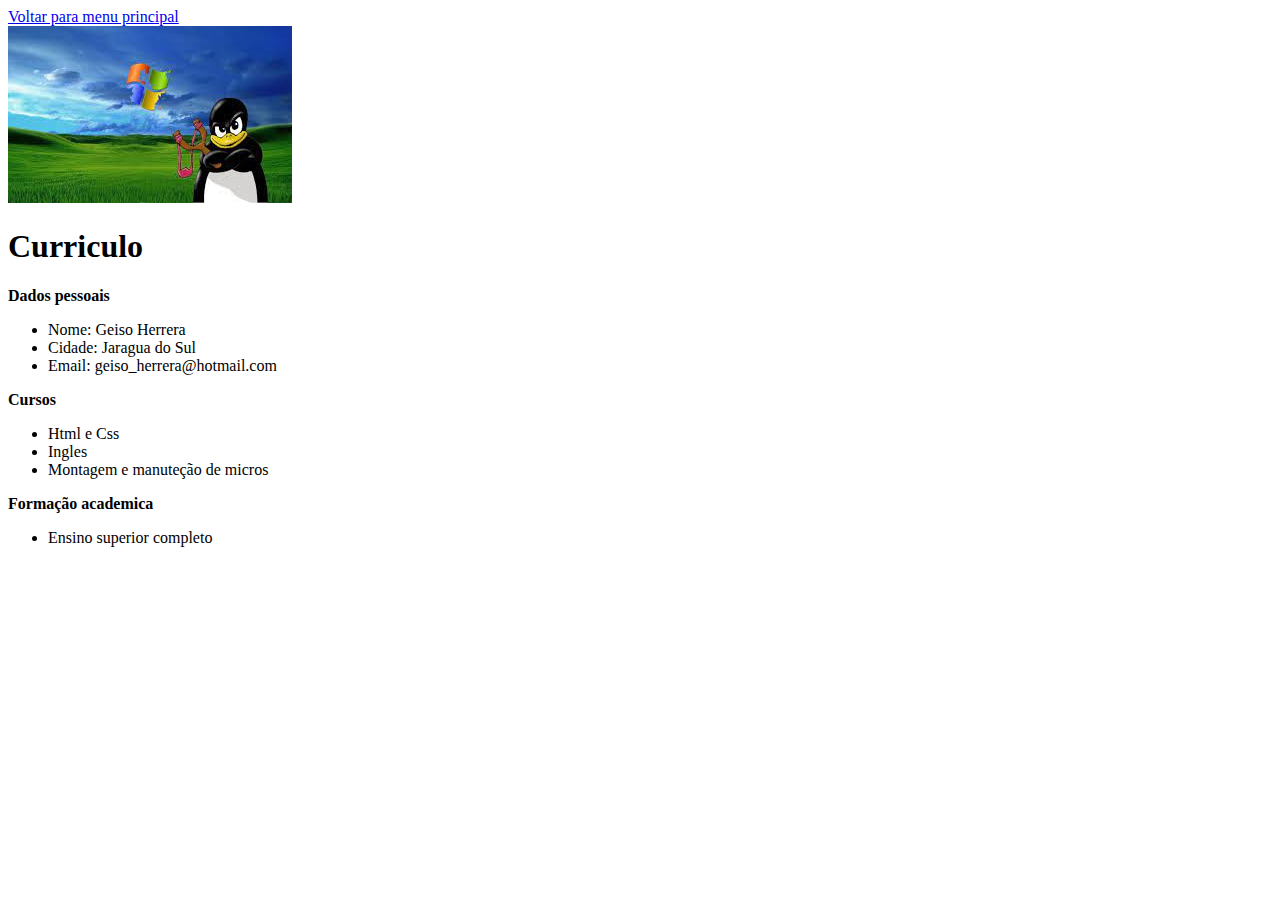
<file: Aula01/cv.html>
<!DOCTYPE html>
<html lang="en">

<head>
    <meta charset="UTF-8">
    <title>Document</title>
    <link rel="stylesheet" href="">
</head>

<body>
    <a href="/index.html">Voltar para menu principal</a>
    <br>
    <img src="/Aula01/interno/download.jpg" alt="">
    <h1>Curriculo</h1>

    <li> <b>Dados pessoais</b>
        <ul>
            <li>Nome: Geiso Herrera</li>
            <li>Cidade: Jaragua do Sul</li>
            <li>Email: geiso_herrera@hotmail.com</li>
        </ul>
    </li>

    <li> <b>Cursos </b>
        <ul>
             <p><li>Html e Css</li>
                <li>Ingles</li>
                <li>Montagem e manuteção de micros</li>  </p>
     </ul>
        

    </li>
    <li> <b>Formação academica</b>
         <ul> <p><li>Ensino superior completo</li> </p></ul>
    
    </li>
    


</body>

</html>
</file>
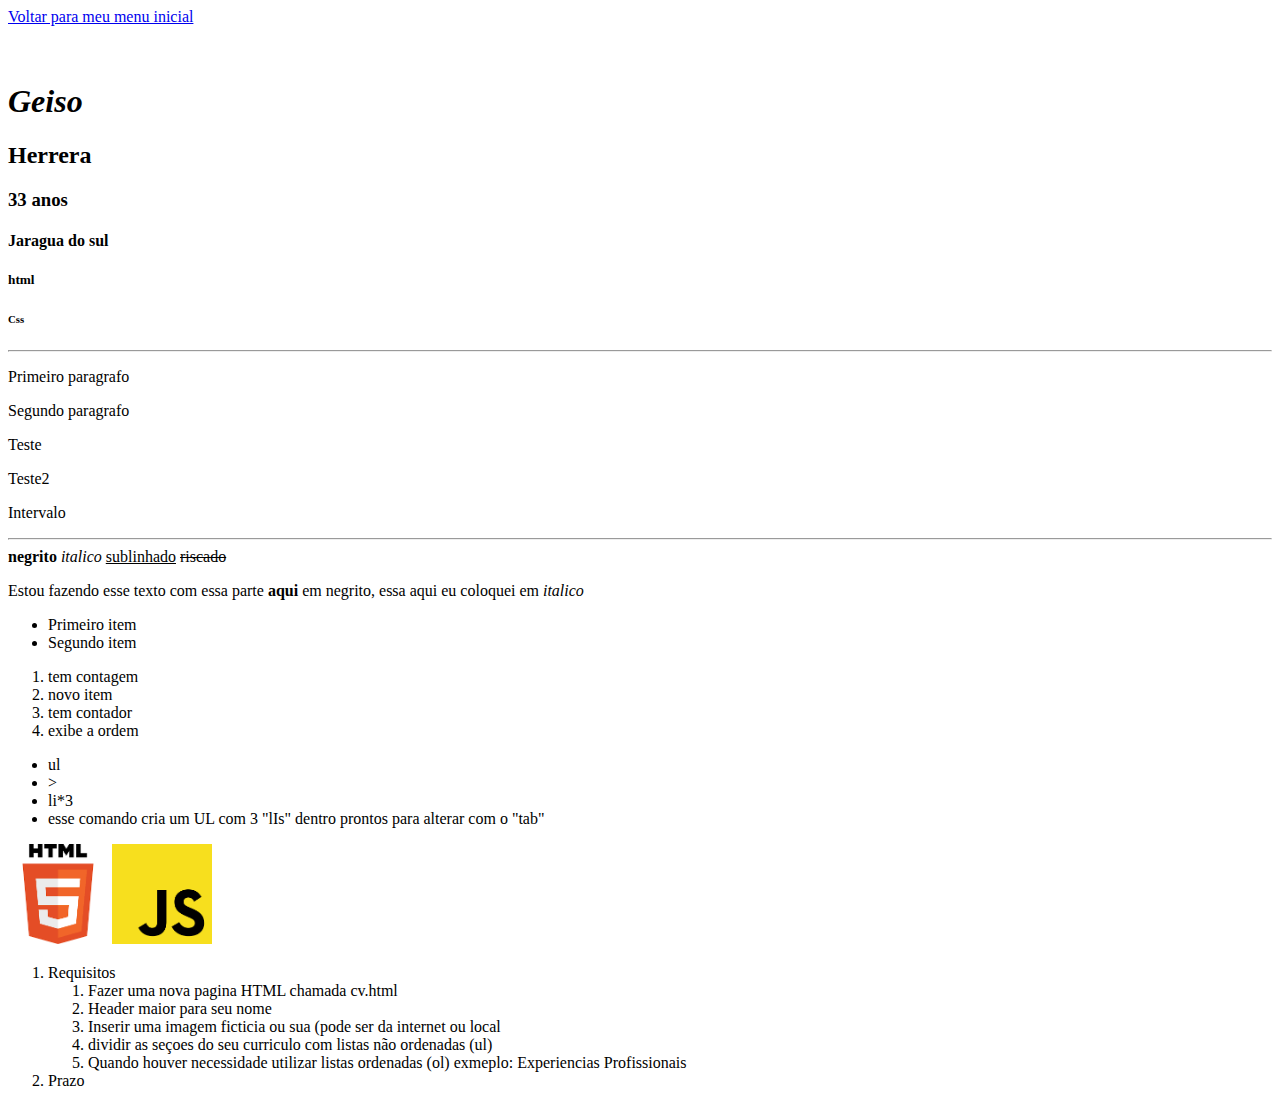
<file: Aula01/principais_tags.html>
<!DOCTYPE html>
<html lang="en">

<head>
    <meta charset="UTF-8">
    <title>Front-end</title>
</head>

<body>
    <a href="/index.html">Voltar para meu menu inicial</a>
    <br /><br /><br />
    <h1><i>Geiso</i> </h1>
    <h2>Herrera</h2>
    <h3>33 anos</h3>
    <h4>Jaragua do sul</h4>
    <h5>html</h5>
    <h6>Css</h6>
    <!-- comentario de linha, digite ctrl + ;  -->
    <hr />
    <!-- <hr/>
    <hr/>
    <hr/>
    <hr/> , para descomentar utilize o mesmo comando-->
    <p>Primeiro paragrafo</p>
    <p>Segundo paragrafo</p>
    <p>Teste</p>
    <p>Teste2</p>
    <p>Intervalo</p>
    <hr />

    <b>negrito</b>
    <i>italico</i>
    <u>sublinhado</u>
    <s>riscado</s>
    <p>Estou fazendo esse texto com essa parte <b>aqui</b> em negrito, essa aqui eu coloquei em <i>italico</i></p>

    <ul>
        <li>Primeiro item</li>
        <li>Segundo item</li>

    </ul>

    <ol>
        <li>tem contagem</li>
        <li>novo item</li>
        <li>tem contador</li>
        <li>exibe a ordem</li>
        <!--Duplica  usando Alt+shift+seta-->
    </ol>
    <ul>
        <li>ul</li>
        <li>></li>
        <li>li*3</li>
        <li>esse comando cria um UL com 3 "lIs" dentro prontos para alterar com o "tab"</li>
    </ul>


    <img src="[data-uri]"
        alt="Uma imagem vale mais que mil paravras" title="Passou o mouse né?" width="100px" height="100px"/>
<img src="/Aula01/interno/js.png" alt="" width="100px" height="100px">

<ol>
    <li>Requisitos</li>
    <ol>
        <li>Fazer uma nova pagina HTML chamada cv.html</li>
        <li>Header maior para seu nome</li>
        <li>Inserir uma imagem ficticia ou sua (pode ser da internet ou local</li>
        <li>dividir as seçoes do seu curriculo com listas não ordenadas (ul)</li>
        <li>Quando houver necessidade utilizar listas ordenadas (ol) exmeplo: Experiencias Profissionais</li>
    </ol>
    <li>Prazo
        


    </li>
</ol>
</body>

</html>
</file>
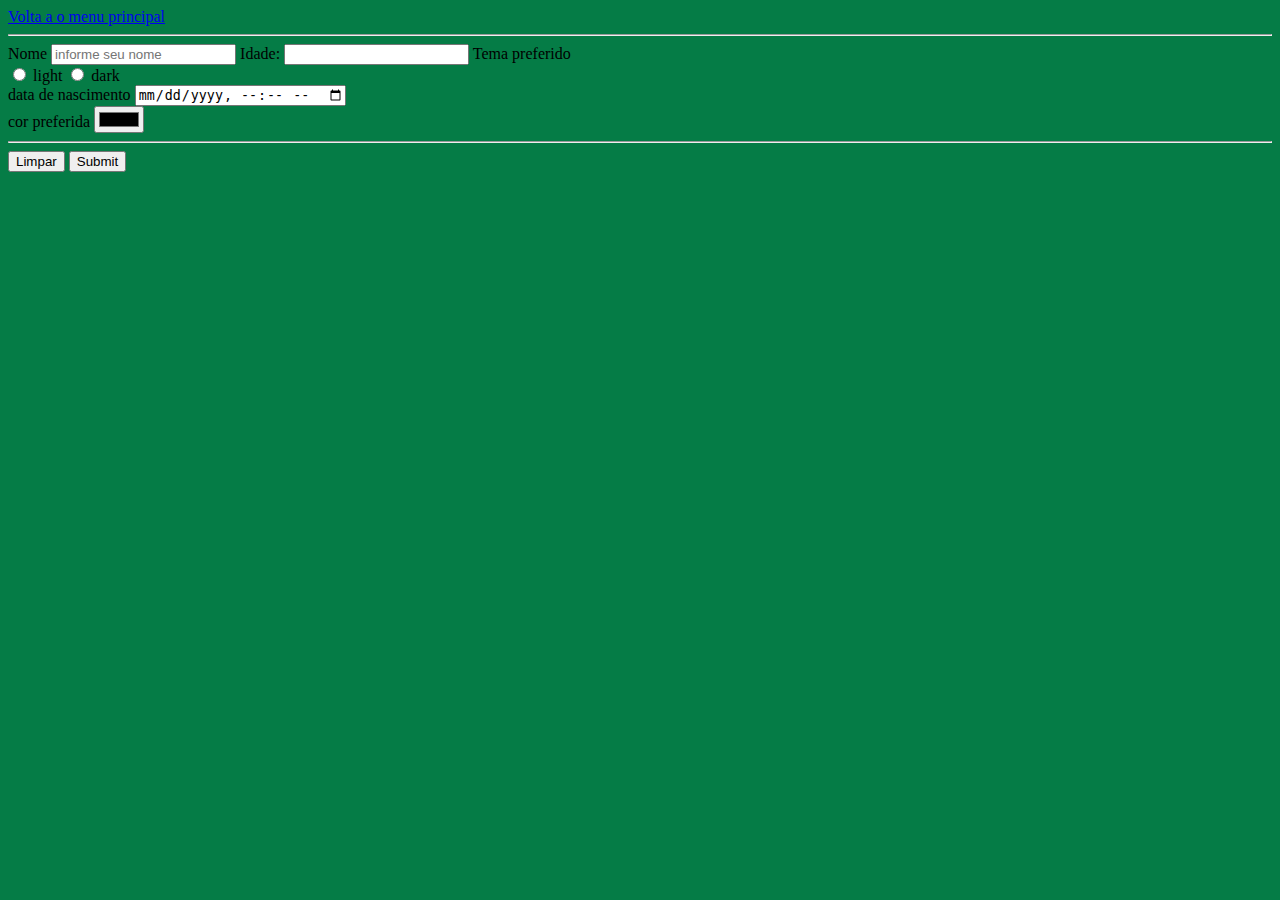
<file: Aula02/formulario.html>
<!DOCTYPE html>
<html lang="en">

<head>
    <meta charset="UTF-8">
    <title>Formulario</title>
</head>

<body bgcolor="#057c46">
    <a href="/index.html"> Volta a o menu principal</a>
    <hr>
    <form action="mailto:rubem@oliota.com?subject=teste de formulario " method="post" enctype="text/plain">
        <label for="nome">Nome</label>
        <input type="text" name="nome" id="nome" placeholder="informe seu nome" required>

        <label for="idade">Idade:</label>
        <input type="number" name="idade" id="idade" readonly>

        <label for="tema">Tema preferido</label>
        <br>
        <input type="radio" name="tema"> light
        <input type="radio" name="tema" value="dark"> dark
        <br>
        <label for="nascimento">data de nascimento</label>
        <input type="datetime-local" name="nascimento">
        <br>
        <label for="cor">cor preferida</label>
        <input type="color" name="cor">
        <hr>
        <input type="reset" value="Limpar">
        <input type="submit">
    </form>


</body>

</html>
</file>
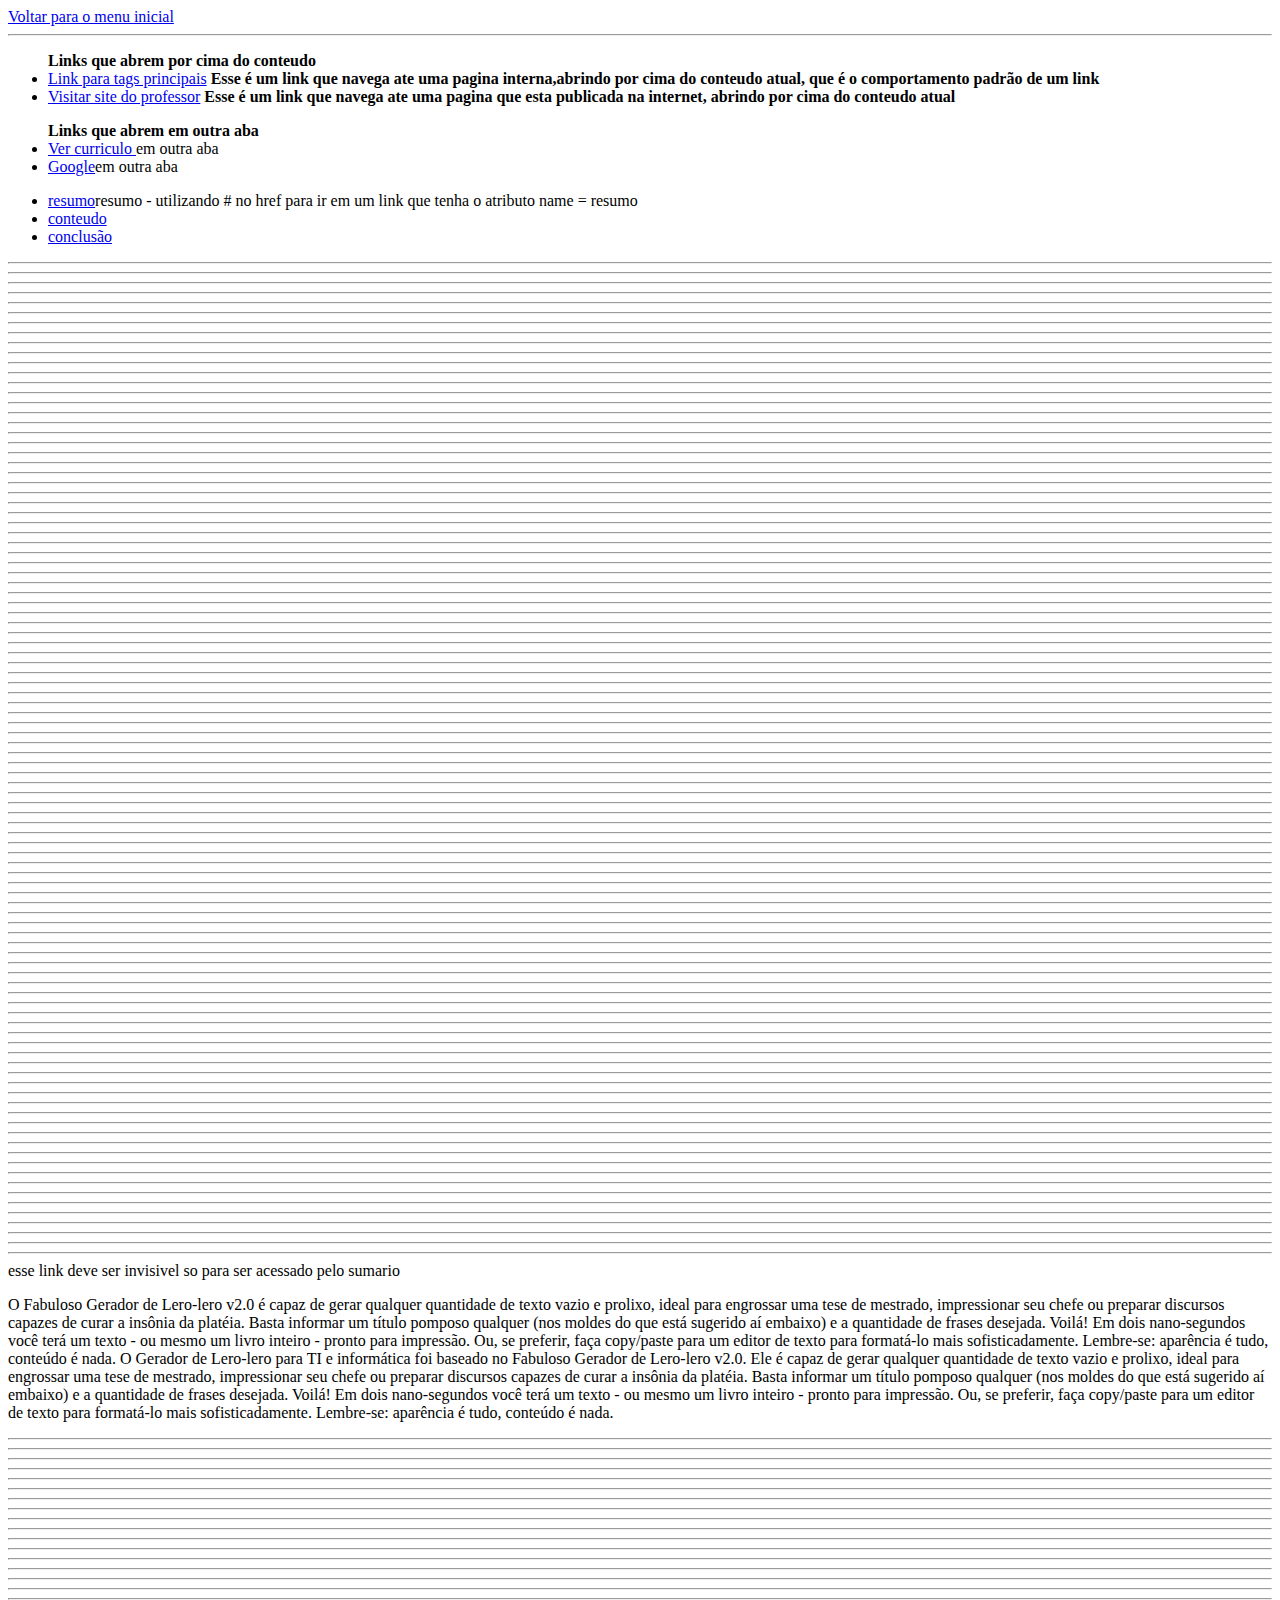
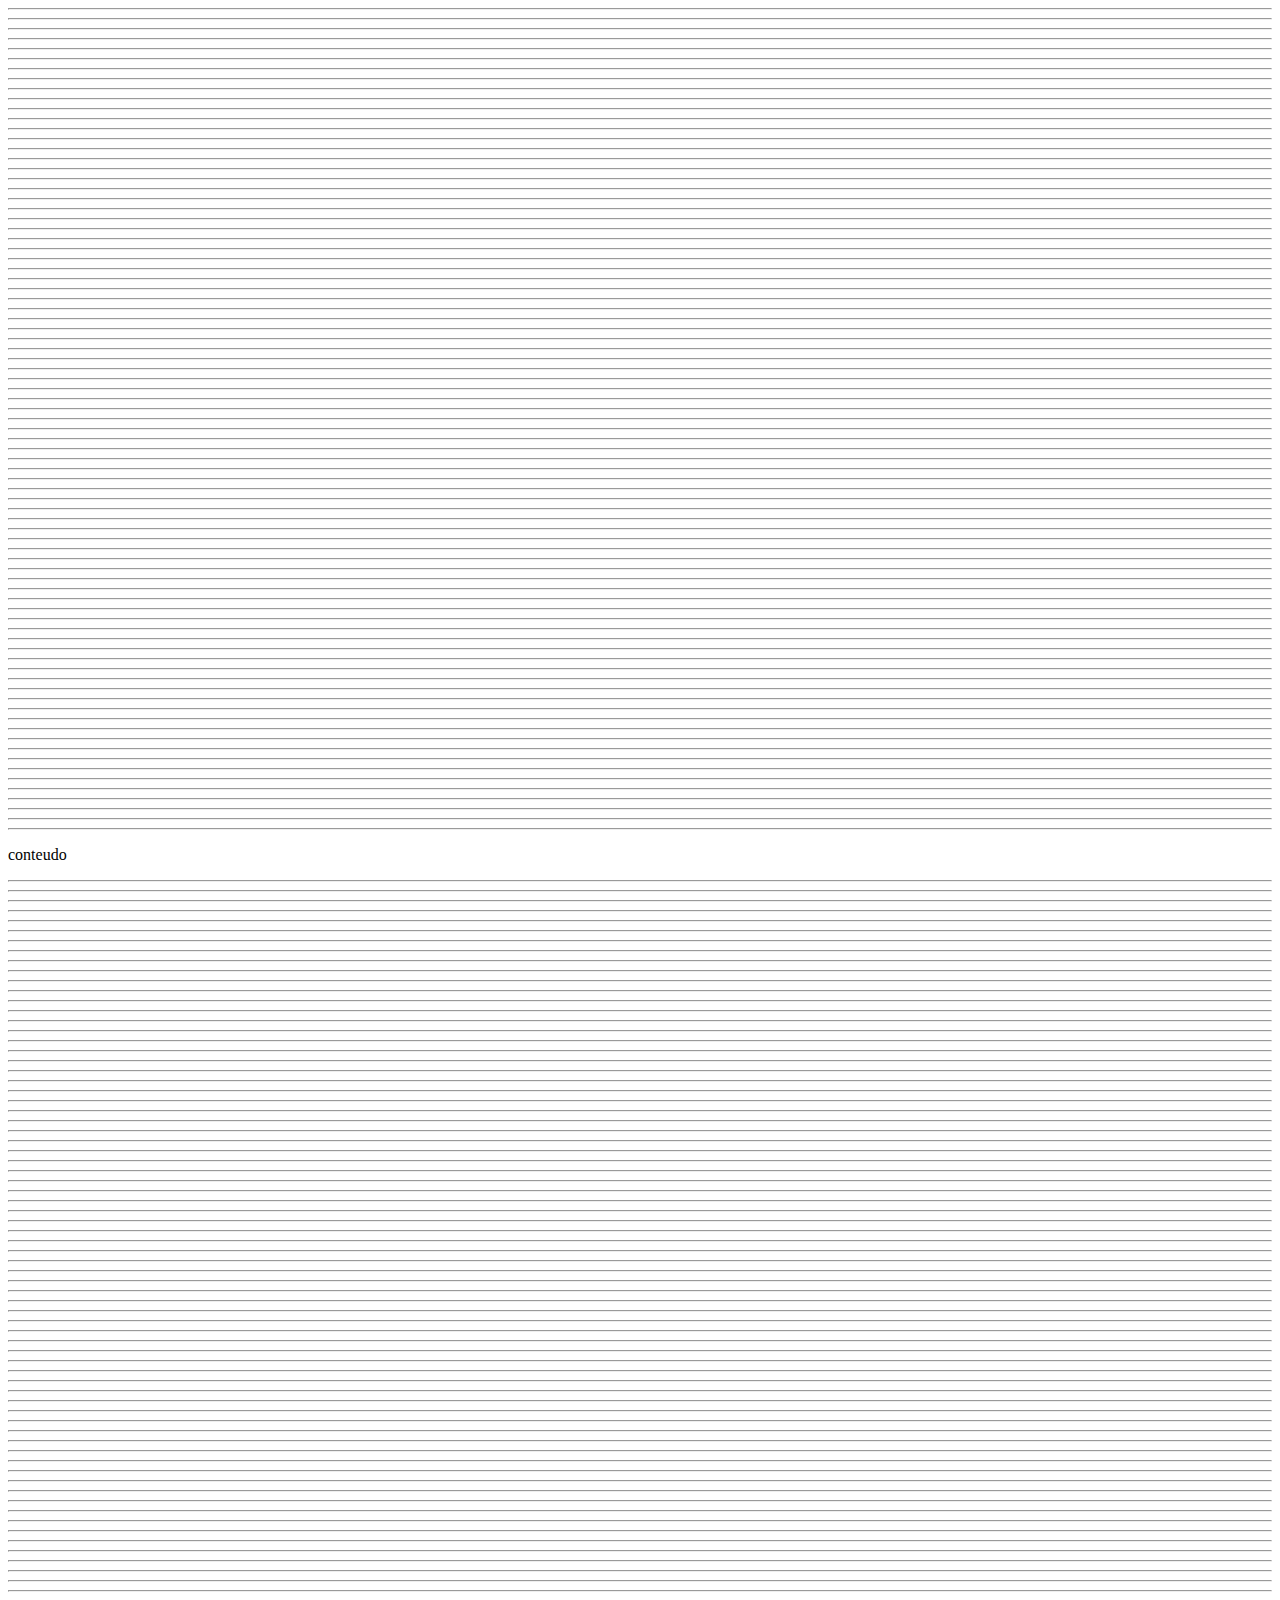
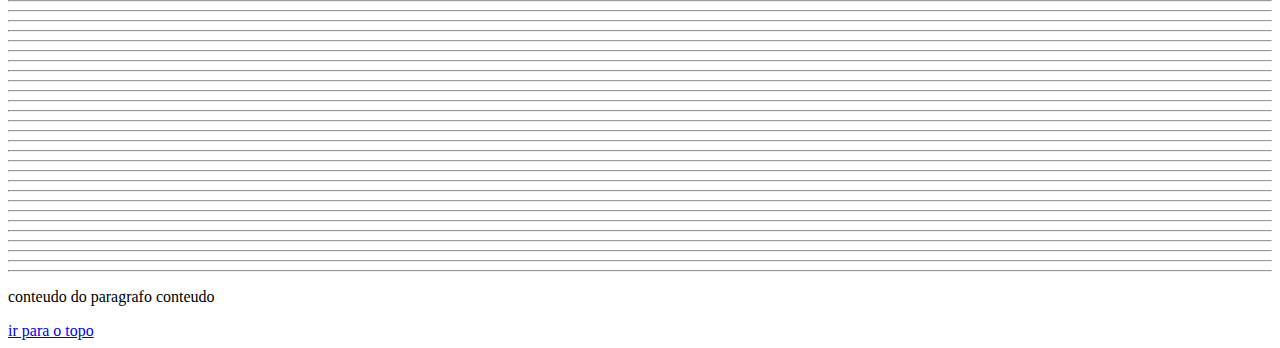
<file: Aula02/links.html>
<!DOCTYPE html>
<html lang="en">

<head>
    <meta charset="UTF-8">
    <title>Links</title>
</head>

<body>
    <a name="topo"></a>
    <a href="/index.html"> Voltar para o menu inicial</a>
    <hr>
    <ul>
        <b> Links que abrem por cima do conteudo</b>
        <li><a href="/Aula01/principais_tags.html"> Link para tags principais</a><b> Esse é um link que navega ate uma
                pagina interna,abrindo por cima do conteudo atual, que é o comportamento padrão de um link</b></li>
        <li><a href="https://oliota.com/"> Visitar site do professor</a><b> Esse é um link que navega ate uma pagina que
                esta publicada na internet, abrindo por cima do conteudo atual</b></li>
    </ul>
    <ul>
        <b>Links que abrem em outra aba</b>
        <li><a target="_blank" href="/Aula01/cv.html">Ver curriculo </a> em outra aba</li>
        <li> <a href="https://www.google.com.br/">Google</a>em outra aba</li>
    </ul>
    <ul>
        <li><a href="#resumo"> resumo</a><span>resumo - utilizando # no href para ir em um link que tenha o atributo
                name = resumo</span></li>
        <li><a href="#conteudo">conteudo</a></li>
        <li><a href="#conclusao">conclusão</a></li>
    </ul>
    <hr>
    <hr>
    <hr>
    <hr>
    <hr>
    <hr>
    <hr>
    <hr>
    <hr>
    <hr>
    <hr>
    <hr>
    <hr>
    <hr>
    <hr>
    <hr>
    <hr>
    <hr>
    <hr>
    <hr>
    <hr>
    <hr>
    <hr>
    <hr>
    <hr>
    <hr>
    <hr>
    <hr>
    <hr>
    <hr>
    <hr>
    <hr>
    <hr>
    <hr>
    <hr>
    <hr>
    <hr>
    <hr>
    <hr>
    <hr>
    <hr>
    <hr>
    <hr>
    <hr>
    <hr>
    <hr>
    <hr>
    <hr>
    <hr>
    <hr>
    <hr>
    <hr>
    <hr>
    <hr>
    <hr>
    <hr>
    <hr>
    <hr>
    <hr>
    <hr>
    <hr>
    <hr>
    <hr>
    <hr>
    <hr>
    <hr>
    <hr>
    <hr>
    <hr>
    <hr>
    <hr>
    <hr>
    <hr>
    <hr>
    <hr>
    <hr>
    <hr>
    <hr>
    <hr>
    <hr>
    <hr>
    <hr>
    <hr>
    <hr>
    <hr>
    <hr>
    <hr>
    <hr>
    <hr>
    <hr>
    <hr>
    <hr>
    <hr>
    <hr>
    <hr>
    <hr>
    <hr>
    <hr>
    <hr>
    <hr>
    
    
    
        <a name="resumo"> esse link deve ser invisivel so para ser acessado pelo sumario </a>
    <p>
        O Fabuloso Gerador de Lero-lero v2.0 é capaz de gerar qualquer quantidade de texto vazio e prolixo, ideal para
        engrossar uma tese de mestrado, impressionar seu chefe ou preparar discursos capazes de curar a insônia da
        platéia. Basta informar um título pomposo qualquer (nos moldes do que está sugerido aí embaixo) e a quantidade
        de frases desejada. Voilá! Em dois nano-segundos você terá um texto - ou mesmo um livro inteiro - pronto para
        impressão. Ou, se preferir, faça copy/paste para um editor de texto para formatá-lo mais sofisticadamente.
        Lembre-se: aparência é tudo, conteúdo é nada.

        O Gerador de Lero-lero para TI e informática foi baseado no Fabuloso Gerador de Lero-lero v2.0. Ele é capaz de
        gerar qualquer quantidade de texto vazio e prolixo, ideal para engrossar uma tese de mestrado, impressionar seu
        chefe ou preparar discursos capazes de curar a insônia da platéia. Basta informar um título pomposo qualquer
        (nos moldes do que está sugerido aí embaixo) e a quantidade de frases desejada. Voilá! Em dois nano-segundos
        você terá um texto - ou mesmo um livro inteiro - pronto para impressão. Ou, se preferir, faça copy/paste para um
        editor de texto para formatá-lo mais sofisticadamente. Lembre-se: aparência é tudo, conteúdo é nada.

    </p>
    <hr>
    <hr>
    <hr>
    <hr>
    <hr>
    <hr>
    <hr>
    <hr>
    <hr>
    <hr>
    <hr>
    <hr>
    <hr>
    <hr>
    <hr>
    <hr>
    <hr>
    <hr>
    <hr>
    <hr>
    <hr>
    <hr>
    <hr>
    <hr>
    <hr>
    <hr>
    <hr>
    <hr>
    <hr>
    <hr>
    <hr>
    <hr>
    <hr>
    <hr>
    <hr>
    <hr>
    <hr>
    <hr>
    <hr>
    <hr>
    <hr>
    <hr>
    <hr>
    <hr>
    <hr>
    <hr>
    <hr>
    <hr>
    <hr>
    <hr>
    <hr>
    <hr>
    <hr>
    <hr>
    <hr>
    <hr>
    <hr>
    <hr>
    <hr>
    <hr>
    <hr>
    <hr>
    <hr>
    <hr>
    <hr>
    <hr>
    <hr>
    <hr>
    <hr>
    <hr>
    <hr>
    <hr>
    <hr>
    <hr>
    <hr>
    <hr>
    <hr>
    <hr>
    <hr>
    <hr>
    <hr>
    <hr>
    <hr>
    <hr>
    <hr>
    <hr>
    <hr>
    <hr>
    <hr>
    <hr>
    <hr>
    <hr>
    <hr>
    <hr>
    <hr>
    <hr>
    <hr>
    <hr>
    <hr>
    <hr>
    <a name="conteudo"></a>
    <p>conteudo</p>
    
    <hr>
    <hr>
    <hr>
    <hr>
    <hr>
    <hr>
    <hr>
    <hr>
    <hr>
    <hr>
    <hr>
    <hr>
    <hr>
    <hr>
    <hr>
    <hr>
    <hr>
    <hr>
    <hr>
    <hr>
    <hr>
    <hr>
    <hr>
    <hr>
    <hr>
    <hr>
    <hr>
    <hr>
    <hr>
    <hr>
    <hr>
    <hr>
    <hr>
    <hr>
    <hr>
    <hr>
    <hr>
    <hr>
    <hr>
    <hr>
    <hr>
    <hr>
    <hr>
    <hr>
    <hr>
    <hr>
    <hr>
    <hr>
    <hr>
    <hr>
    <hr>
    <hr>
    <hr>
    <hr>
    <hr>
    <hr>
    <hr>
    <hr>
    <hr>
    <hr>
    <hr>
    <hr>
    <hr>
    <hr>
    <hr>
    <hr>
    <hr>
    <hr>
    <hr>
    <hr>
    <hr>
    <hr>
    <hr>
    <hr>
    <hr>
    <hr>
    <hr>
    <hr>
    <hr>
    <hr>
    <hr>
    <hr>
    <hr>
    <hr>
    <hr>
    <hr>
    <hr>
    <hr>
    <hr>
    <hr>
    <hr>
    <hr>
    <hr>
    <hr>
    <hr>
    <hr>
    <hr>
    <hr>
    <hr>
    <hr>
    <a name="conclusao"></a>
    <p>conteudo do paragrafo conteudo</p>
    <a href="#topo"> ir para o topo</a>
    


</body>

</html>
</file>
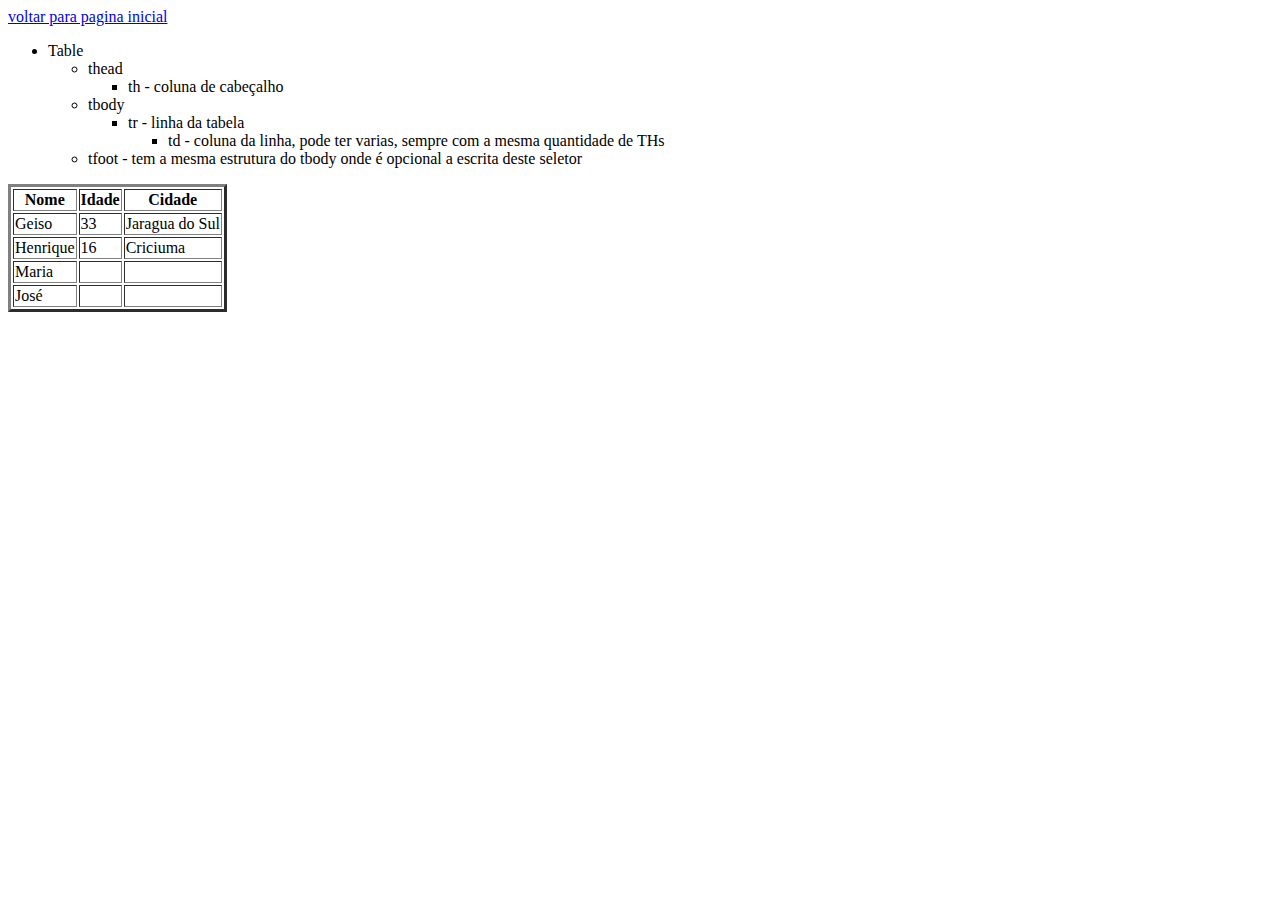
<file: Aula02/tabelas.html>
<!DOCTYPE html>
<html lang="en">

<head>
    <meta charset="UTF-8">
    <title>Tabelas</title>
</head>

<body>
    <a href="/index.html"> voltar para pagina inicial</a>
    <ul>
        <li>Table

            <ul>
                <li>thead
                    <ul>
                        <li>th - coluna de cabeçalho</li>
                    </ul>
                </li>
                <li>tbody
                    <ul>
                        <li>tr - linha da tabela
                            <ul>

                                <li>td - coluna da linha, pode ter varias, sempre com a mesma quantidade de THs</li>
                            </ul>
                </li>
            </ul>
        </li>
        <li>tfoot - tem a mesma estrutura do tbody onde é opcional a escrita deste seletor </li>
    </ul>
    </li>
    </ul>

    <table border="3">
        <thead>
            <th>Nome</th>
            <th>Idade</th>
            <th>Cidade</th>
        </thead>
        <tbody>
            <tr>
                <td>Geiso</td>
                <td>33</td>
                <td>Jaragua do Sul</td>
            </tr>
            <tr>
                <td>Henrique</td>
                <td>16</td>
                <td>Criciuma</td>
            </tr>
            <tr>
                <td>Maria</td>
                <td></td>
                <td></td>
            </tr>
            <tr>
                <td>José</td>
                <td></td>
                <td></td>
            </tr>
        </tbody>
    </table>


</body>

</html>
</file>
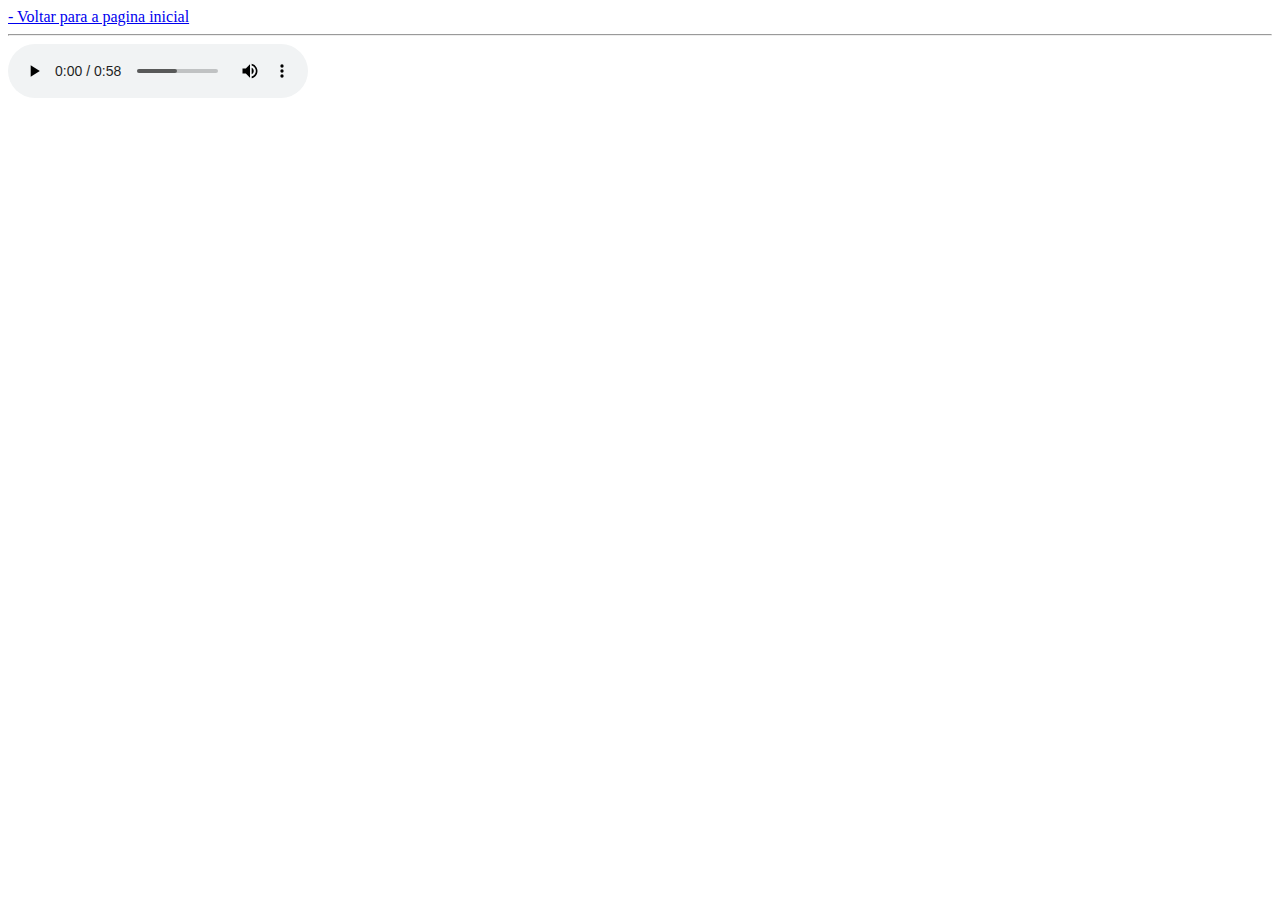
<file: Aula03/audio.html>
<!DOCTYPE html>
<html lang="en">
<head>
    <meta charset="UTF-8">
    <title>Document</title>
</head>
<body>
    <a href="/index.html"> - Voltar para a pagina inicial</a>
    <hr>
    <audio controls="controls">
        <source src="/audio/html_1_minuto.mp3" type="audio/mp3">


    </audio>    

</body>
</html>
</file>
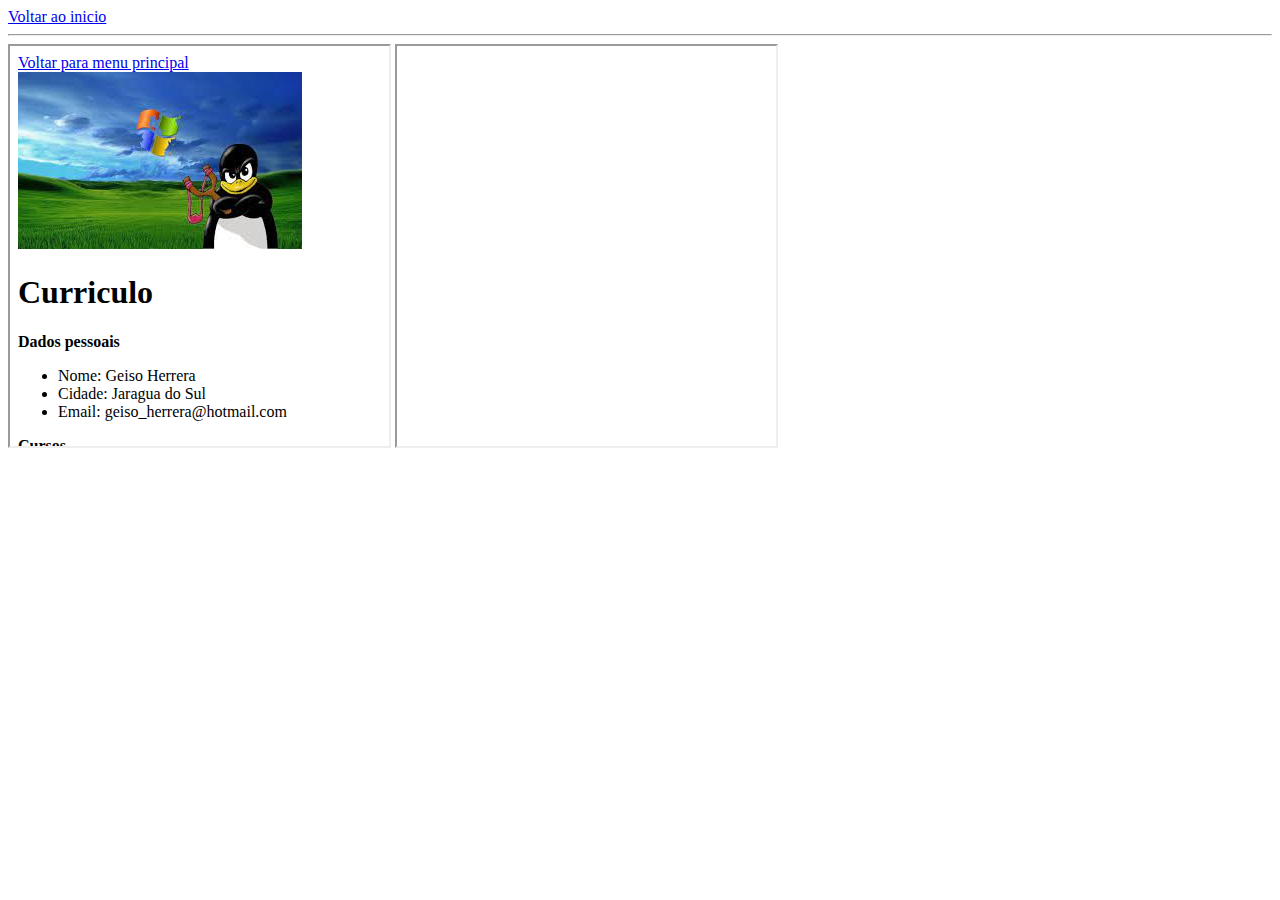
<file: Aula03/iframe.html>
<!DOCTYPE html>
<html lang="en">
<head>
    <meta charset="UTF-8">
    <title>iframe</title>
</head>
<body>
    <a href="/index.html">Voltar ao inicio</a>
    <hr>

    <iframe src="/Aula01/cv.html" width="30%" height="400px"></iframe>

    <iframe src="https://oliota.com" width="30%" height="400px"></iframe>
    
    
</body>
</html>
</file>
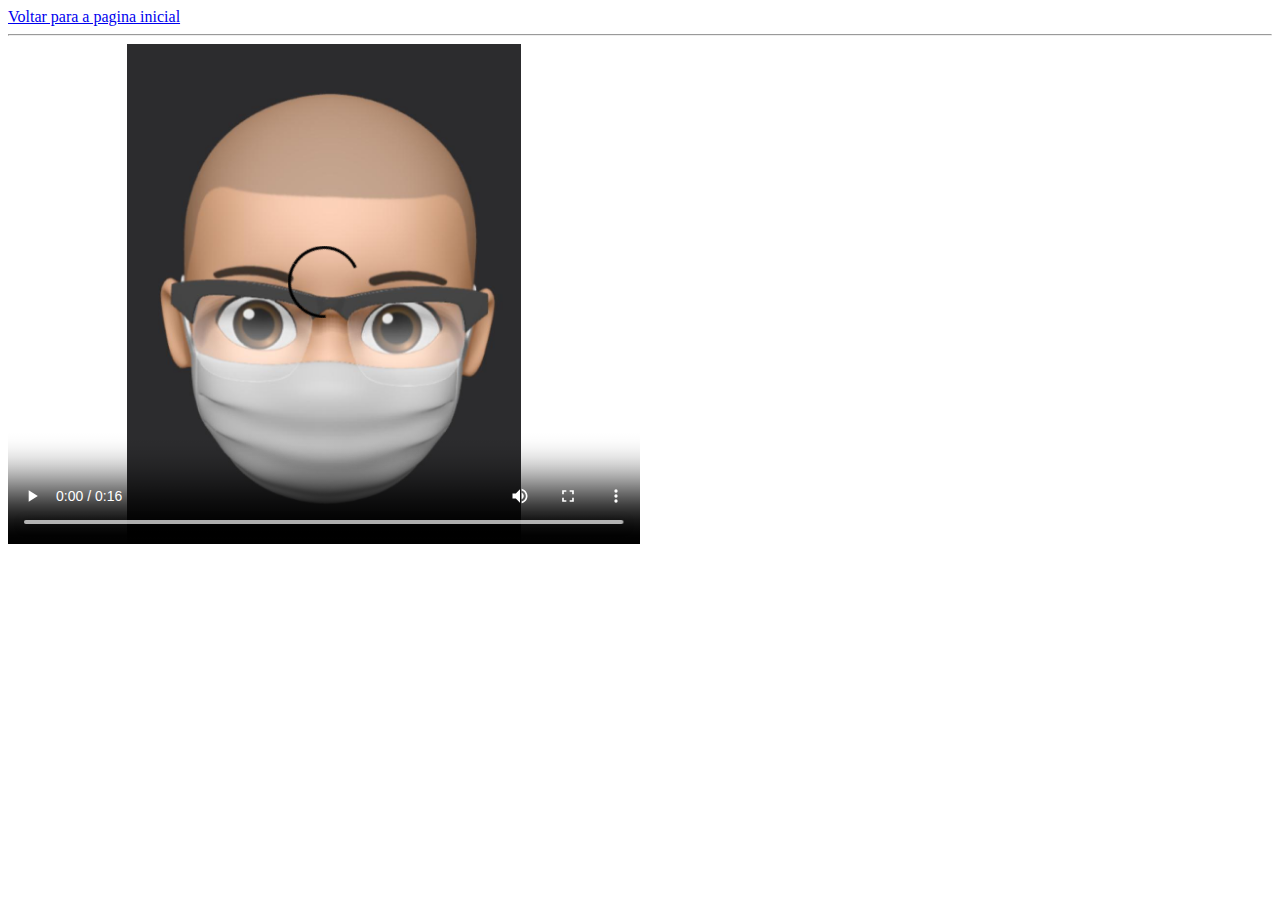
<file: Aula03/video.html>
<!DOCTYPE html>
<html lang="en">
<head>
    <meta charset="UTF-8">
    <title>Document</title>
</head>
<body>
    <a href="/index.html"> Voltar para a pagina inicial</a>
    <hr>
    <video controls poster="/imagem/imagem.jpeg" width="50%" height="500px">
     <source src="/videos/log.oliota.mp4" type="video/mp4"> 
     <object>  
        <embed src="/videos/log.oliota.mp4" type="application/x-shockwave-flash" allowfullscreen="false"
        allowscriptaccess="always">

     </object>
     Formato não suportado!
    
    </video>
    
</body>
</html>
</file>
